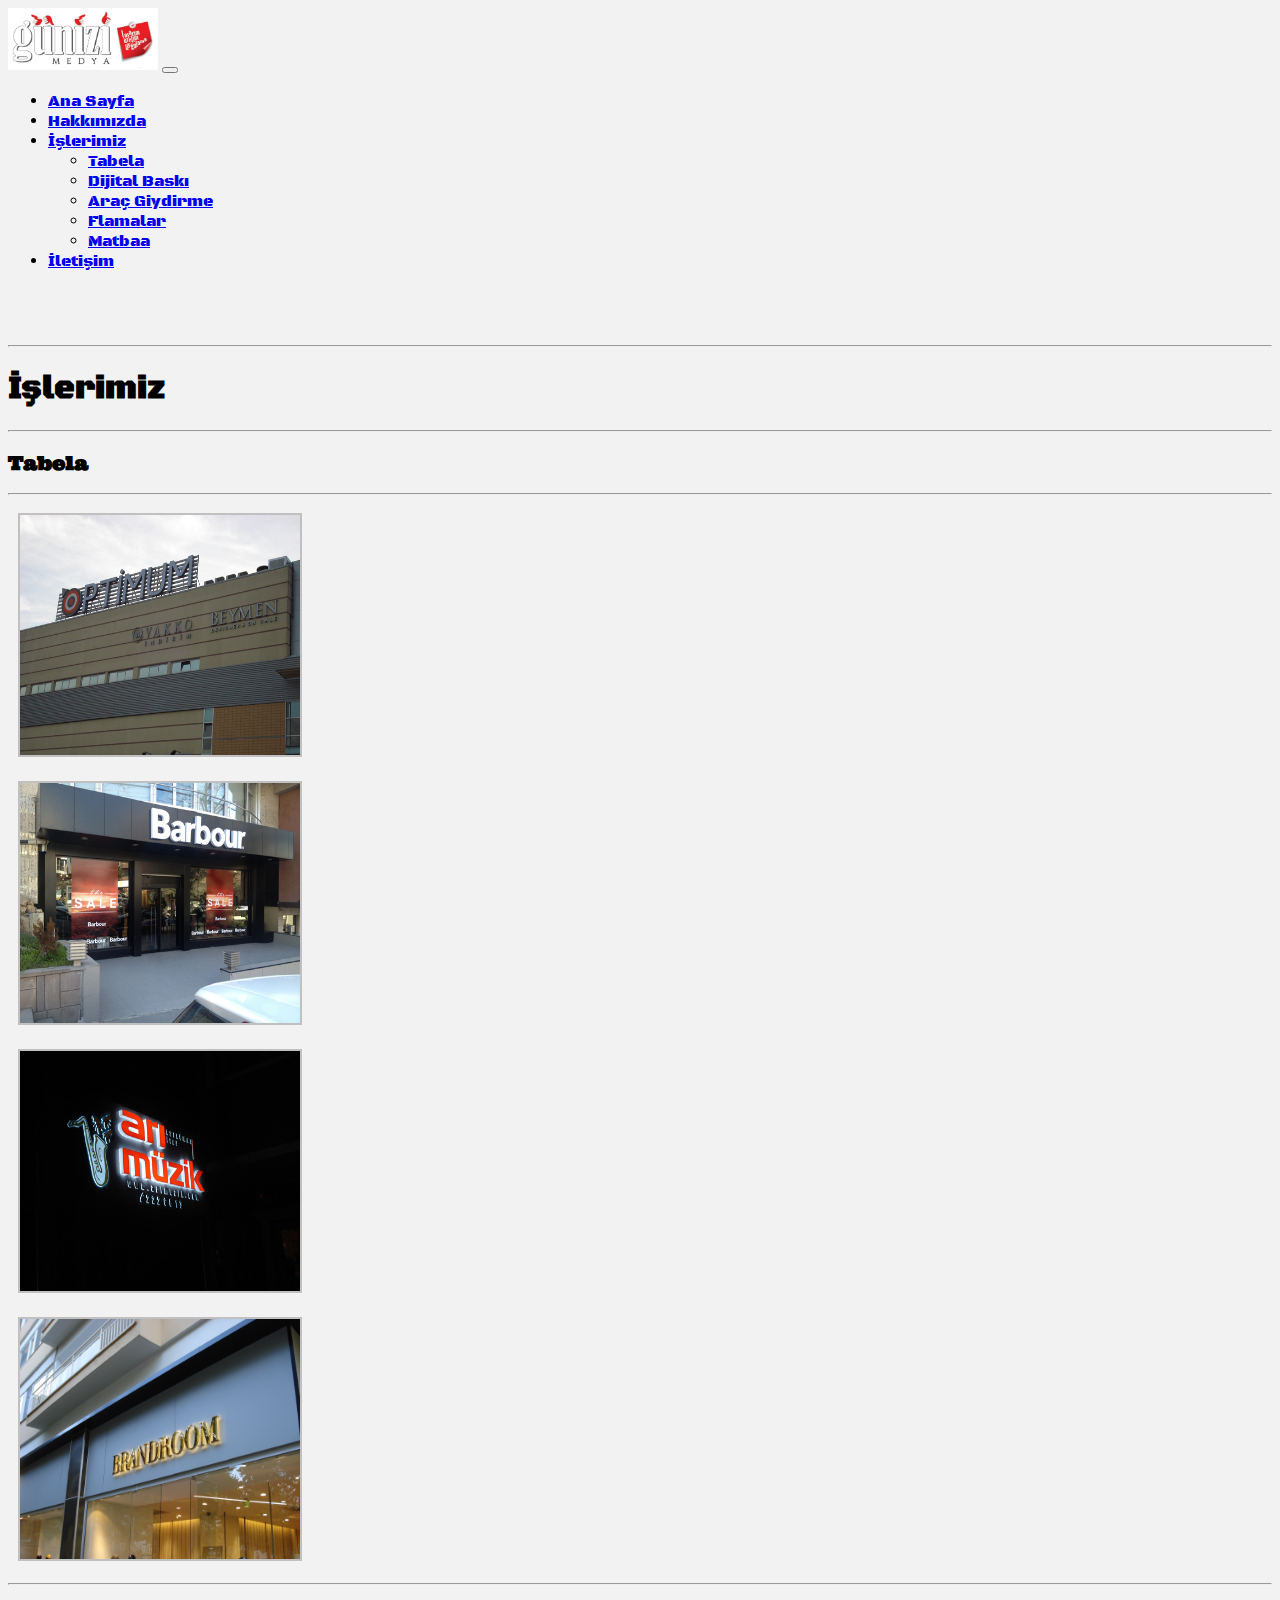
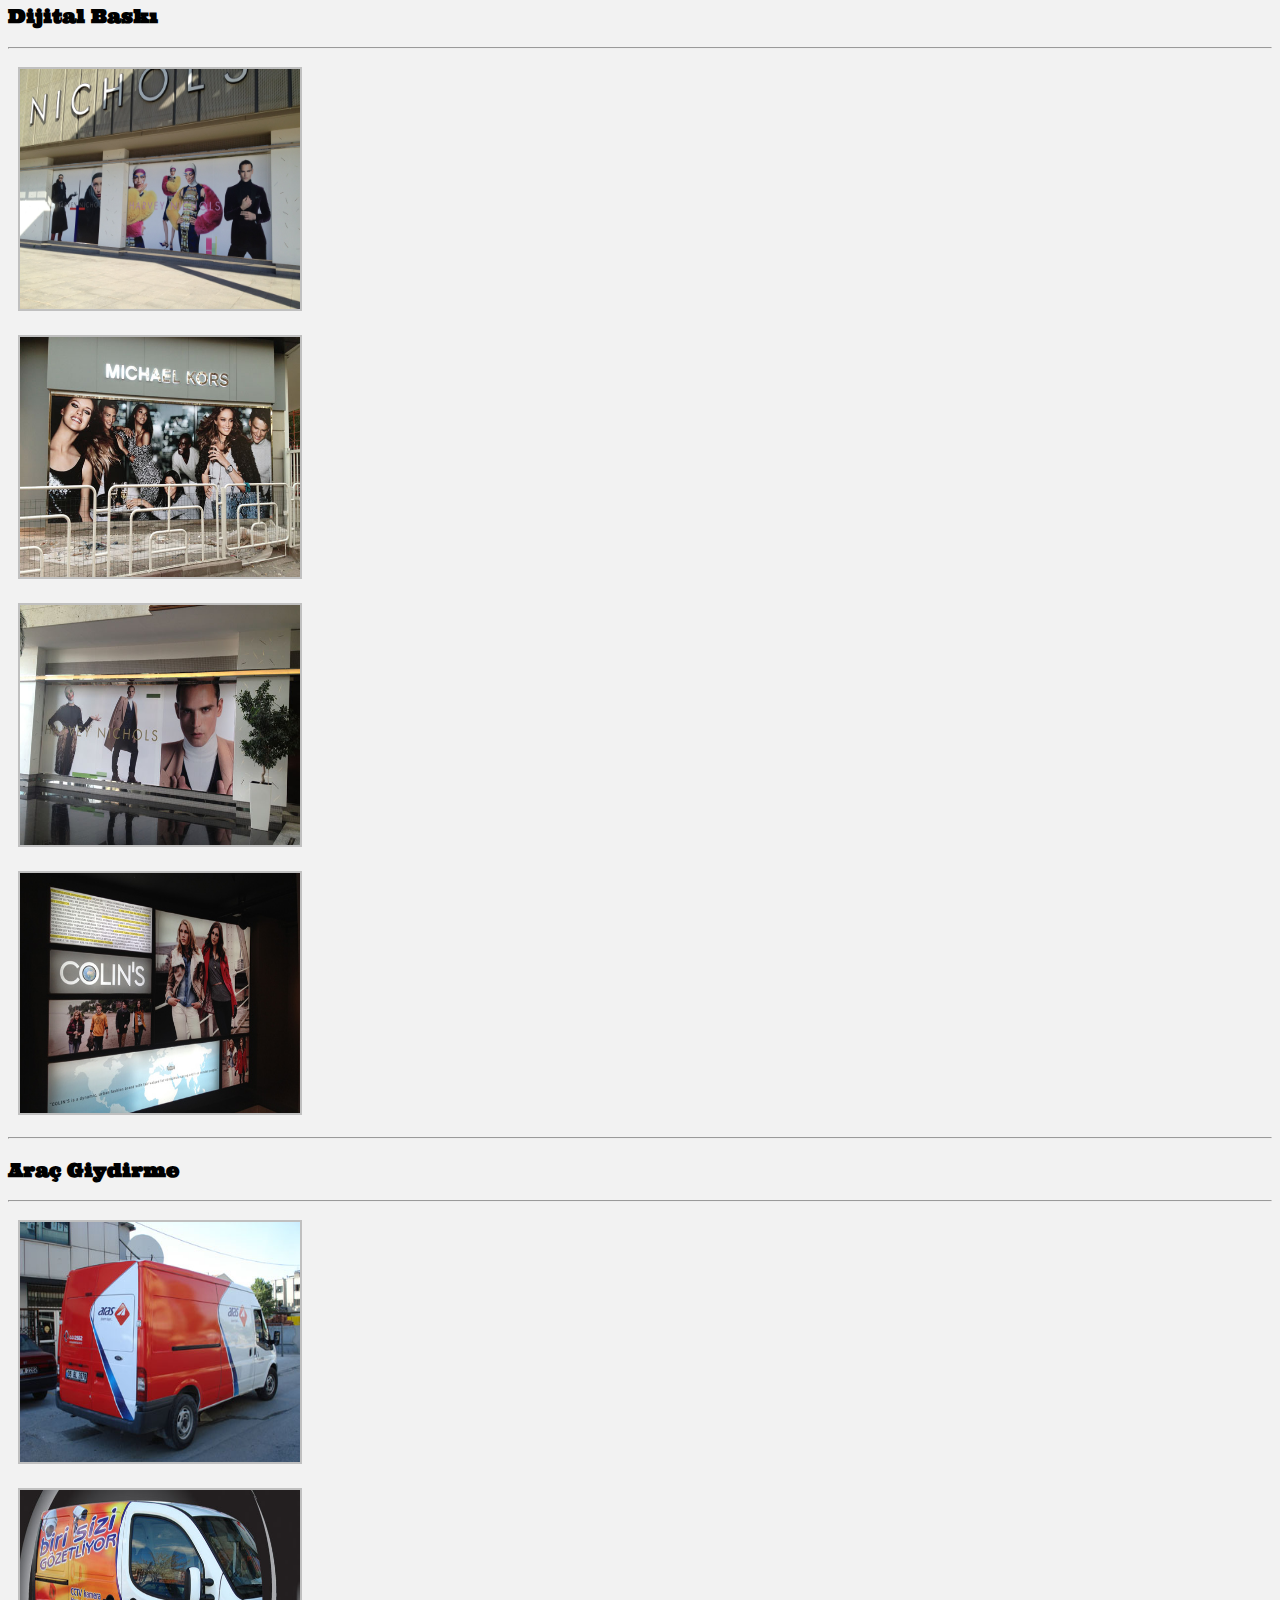
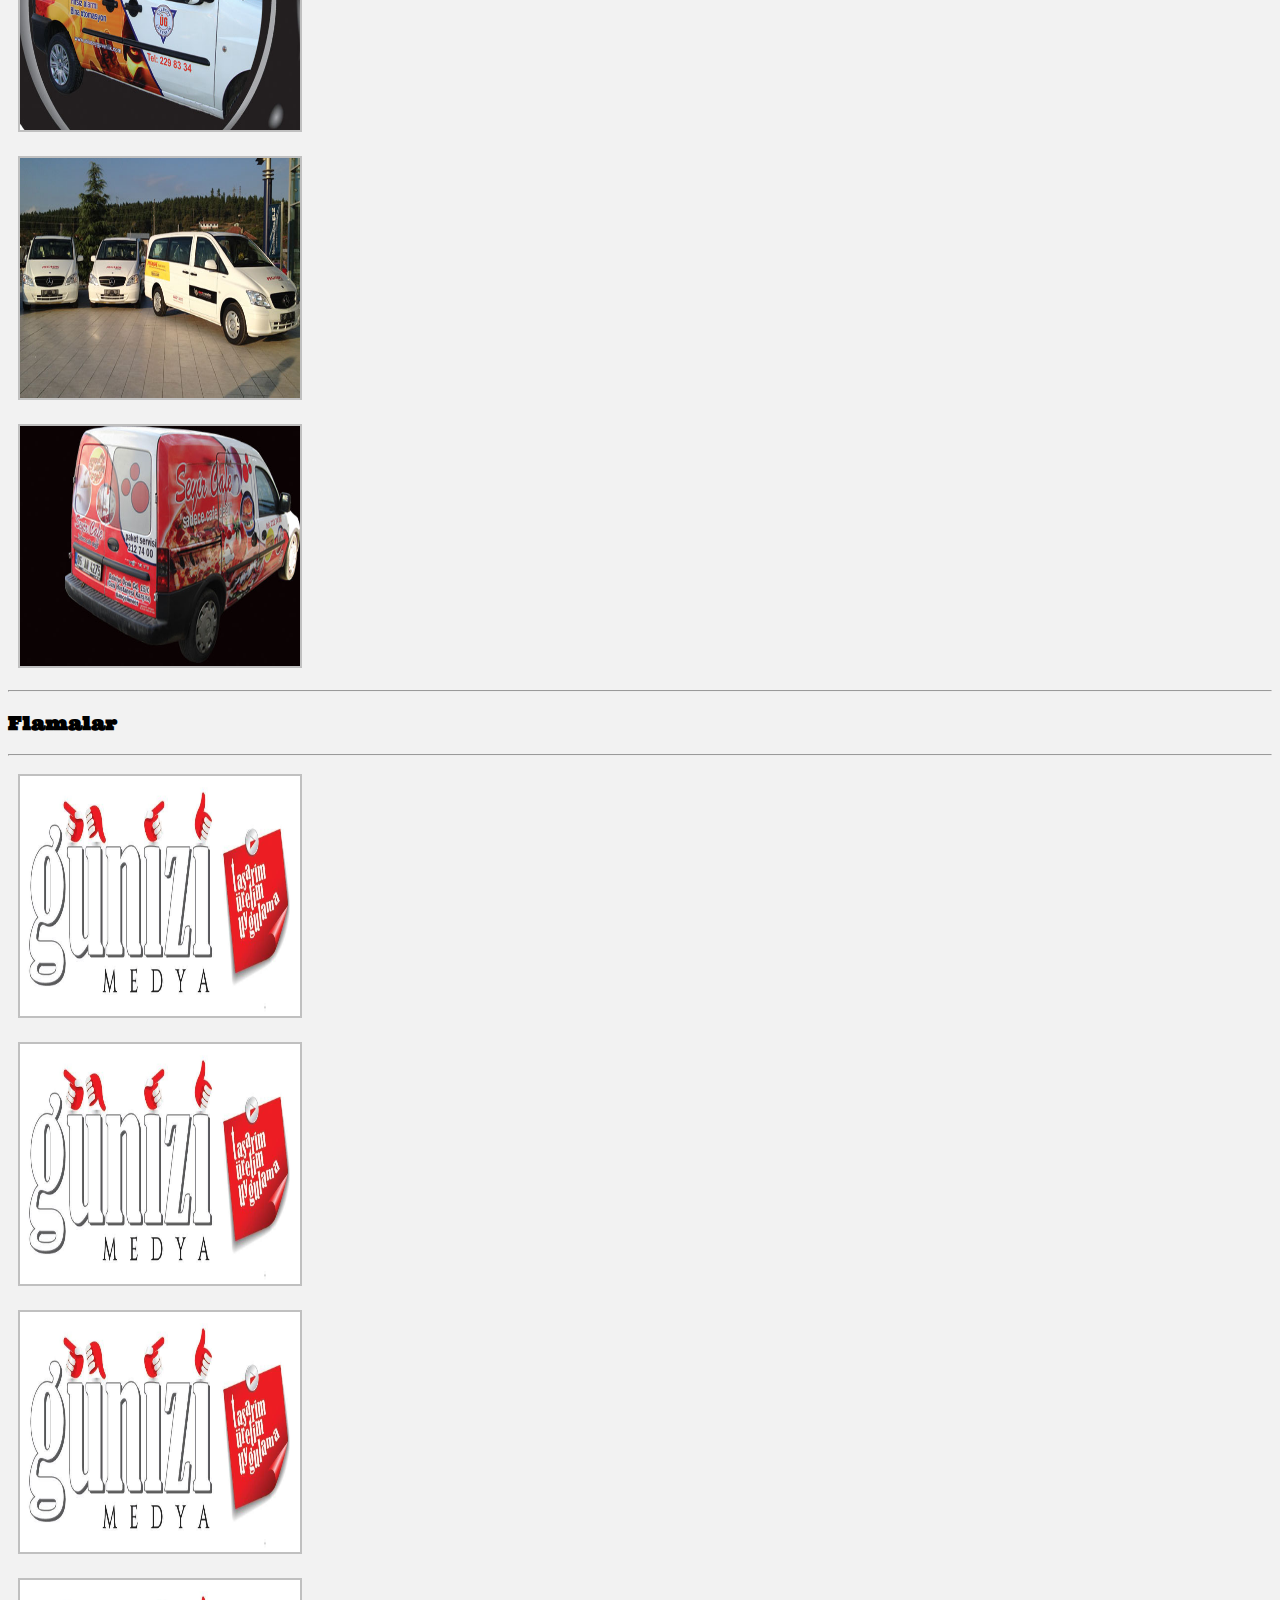
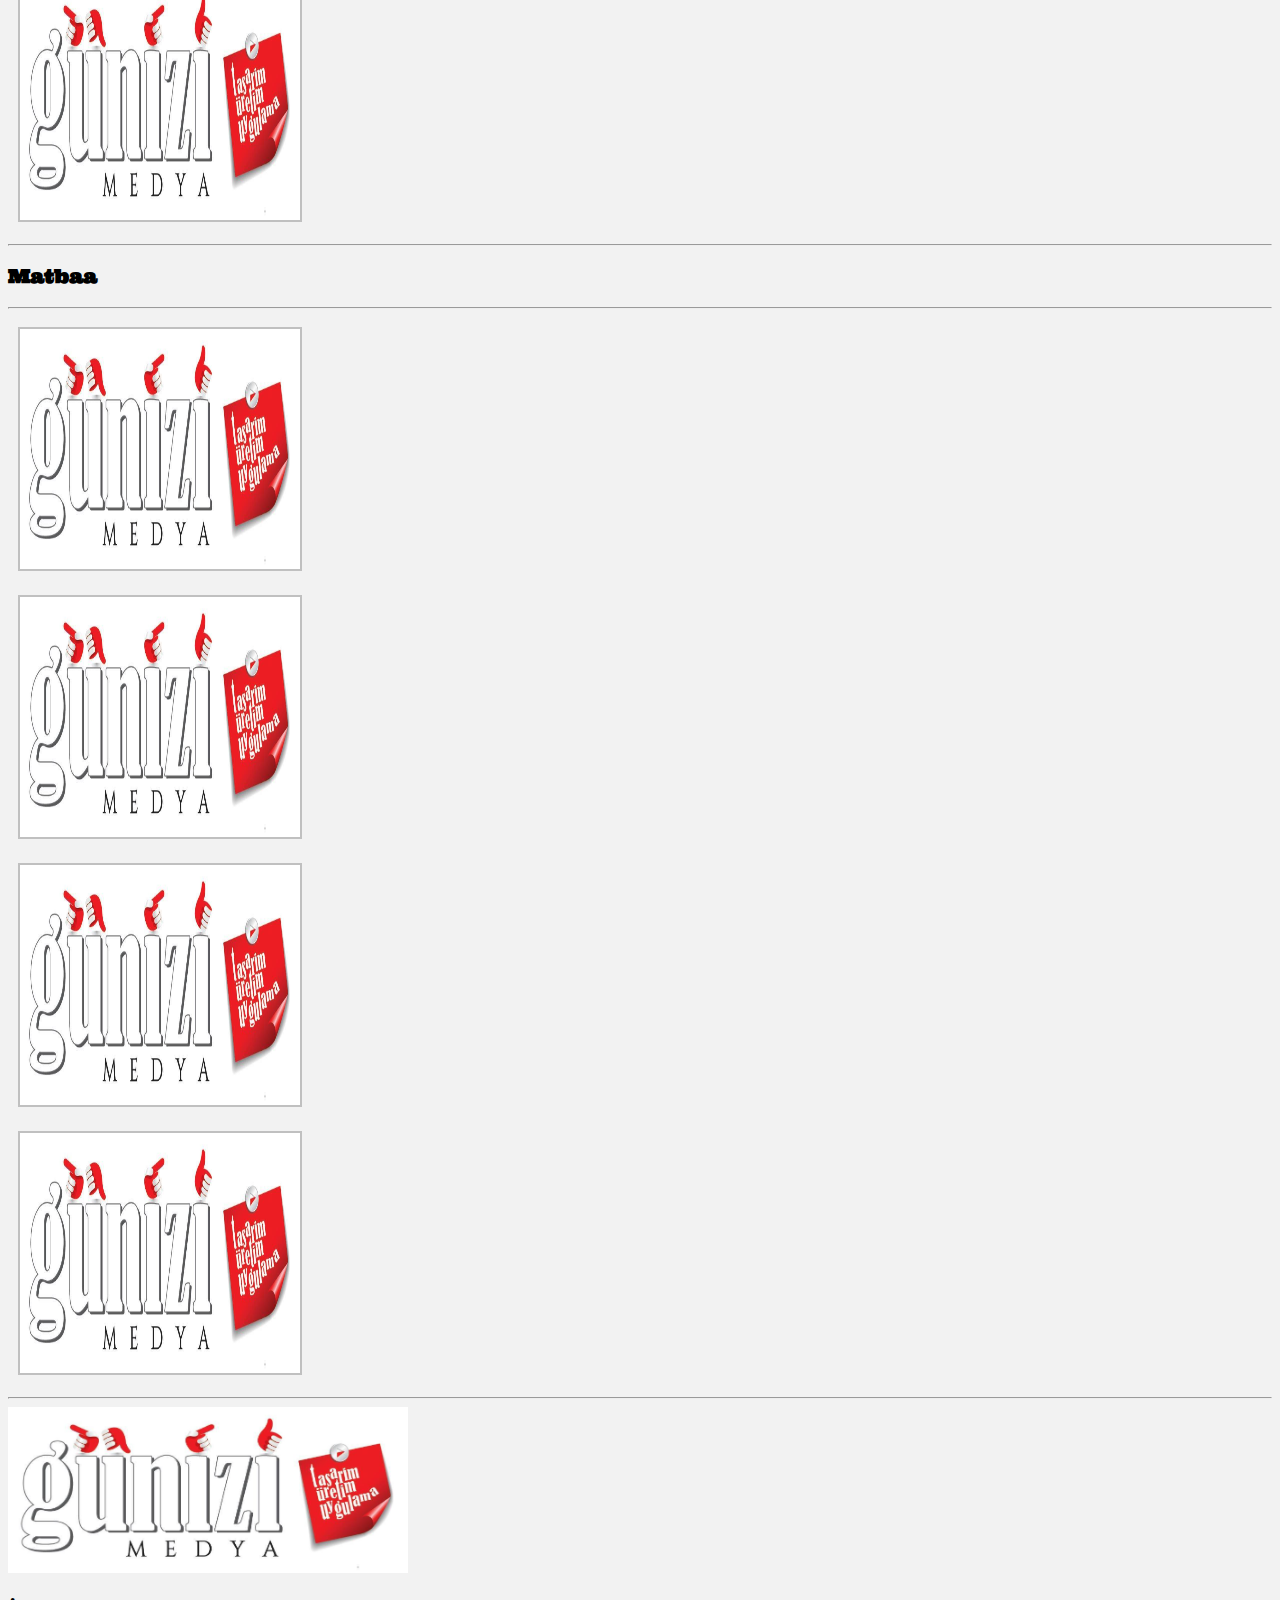
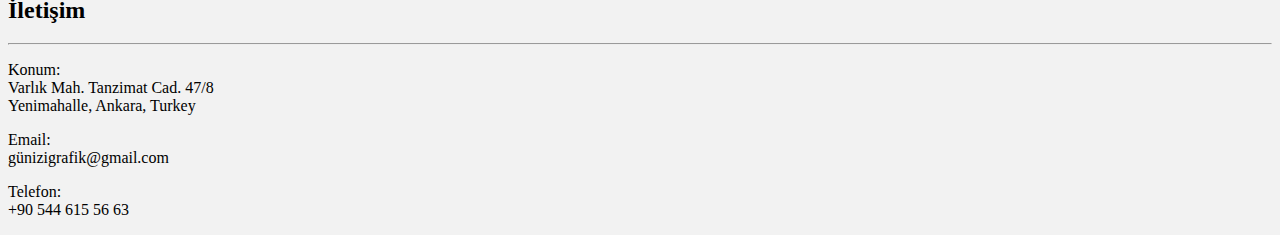
<file: islerimiz.html>
<!doctype html>
<html lang="tr">

<head>
  <meta charset="utf-8">
  <meta name="viewport" content="width=device-width, initial-scale=1">
  <title>Günizi Medya</title>
  <link href="/assets/logo/logo.svg" rel="icon">
  <link href="https://cdn.jsdelivr.net/npm/bootstrap@5.2.2/dist/css/bootstrap.min.css" rel="stylesheet"
    integrity="sha384-Zenh87qX5JnK2Jl0vWa8Ck2rdkQ2Bzep5IDxbcnCeuOxjzrPF/et3URy9Bv1WTRi" crossorigin="anonymous">
  <link rel="stylesheet" href="style.css">
  <!-- Google Font -->
  <link rel="preconnect" href="https://fonts.googleapis.com">
  <link rel="preconnect" href="https://fonts.gstatic.com" crossorigin>
  <link
    href="https://fonts.googleapis.com/css2?family=Black+Ops+One&family=Maven+Pro&family=Monoton&family=Play&family=Ultra&display=swap"
    rel="stylesheet">
</head>

<body>
  <main class="container">
    <!-- Navigation -->
    <header class="navbar navbar-expand-lg bg-main-color text-white fs-5 font-black-ops fixed-top">
      <div class="container-fluid ">
        <!-- Logo Here -->
        <a class="navbar-brand" href="index.html"><img src="/assets/logo/günizi_logo.png" alt="" width="150px"></a>
        <button class="navbar-toggler" type="button" data-bs-toggle="collapse" data-bs-target="#navbarSupportedContent"
          aria-controls="navbarSupportedContent" aria-expanded="false" aria-label="Toggle navigation">
          <span class="navbar-toggler-icon"></span>
        </button>
        <!-- Logo End -->
        <div class="collapse navbar-collapse" id="navbarSupportedContent">
          <ul class="navbar-nav ms-auto mb-2 mb-lg-0">
            <!-- Home Page Link -->
            <li class="nav-item">
              <a class="nav-link active" aria-current="page" href="index.html">Ana Sayfa</a>
            </li>
            <!-- ** -->
            <li class="nav-item">
              <a class="nav-link" href="#">Hakkımızda </a>
            </li>
            <!-- Dropdown -->
            <li class="nav-item dropdown ml-auto">
              <a class="nav-link dropdown-toggle" href="#" role="button" data-bs-toggle="dropdown"
                aria-expanded="false">
                İşlerimiz
              </a>
              <ul class="dropdown-menu">
                <li><a class="dropdown-item" href="islerimiz.html#tabela">Tabela</a></li>
                <li><a class="dropdown-item" href="islerimiz.html#dijital">Dijital Baskı</a></li>
                <li><a class="dropdown-item" href="islerimiz.html#arac-giydirme">Araç Giydirme</a></li>
                <li><a class="dropdown-item" href="islerimiz.html#flamalar">Flamalar</a></li>
                <li><a class="dropdown-item" href="islerimiz.html#matbaa">Matbaa</a></li>
              </ul>
            </li>
            <li class="nav-item">
              <a class="nav-link" href="#iletisim">İletişim</a>
            </li>
            <!-- ** -->
          </ul>
        </div>
      </div>
    </header>

    <section class="container text-center mt-5 mb-5 font-black-ops">
        <div class="space"></div>
        <hr>
        <h1 class="mt-5 mb-5 fw-bold">İşlerimiz</h1>
        <hr>
        <article class="font-ultra">
        <article class="row article-is mt-3 mb-3" id="tabela">
            <h3>Tabela</h3>
            <hr>
            <div class="col-sm p-2"><img class="w-100 imgtrans" src="/assets/work_img/tabela-img/optimum.jpg" alt=""></div>
            <div class="col-sm p-2"><img class="w-100 imgtrans" src="/assets/work_img/tabela-img/barbour.jpg" alt=""></div>
            <div class="col-sm p-2"><img class="w-100 imgtrans" src="/assets/work_img/tabela-img/arimuzik.jpg" alt=""></div>
            <div class="col-sm p-2"><img class="w-100 imgtrans" src="/assets/work_img/tabela-img/brandroom.JPG" alt=""></div>
        </article>
        <hr>
        <article class="row article-is mt-3 mb-3" id="dijital">
            <h3>Dijital Baskı</h3>
            <hr>
            <div class="col-sm p-2"><img class="w-100 imgtrans" src="/assets/work_img/Dijital-img/harveynichols.JPG" alt=""></div>
            <div class="col-sm p-2"><img class="w-100 imgtrans" src="/assets/work_img/Dijital-img/michealkors.jpg" alt=""></div>
            <div class="col-sm p-2"><img class="w-100 imgtrans" src="/assets/work_img/Dijital-img/IMG_0663.jpg" alt=""></div>
            <div class="col-sm p-2"><img class="w-100 imgtrans" src="/assets/work_img/Dijital-img/IMG_0982.jpg" alt=""></div>
        </article>
        <hr>
        <article class="row article-is mt-3 mb-3" id="arac-giydirme">
            <h3>Araç Giydirme</h3>
            <hr>
            <div class="col-sm p-2"><img class="w-100 imgtrans" src="/assets/work_img/aracgiy-img/aras.jpg" alt=""></div>
            <div class="col-sm p-2"><img class="w-100 imgtrans" src="/assets/work_img/aracgiy-img/sayfa 1.jpg" alt=""></div>
            <div class="col-sm p-2"><img class="w-100 imgtrans" src="/assets/work_img/aracgiy-img/pegasus.jpg" alt=""></div>
            <div class="col-sm p-2"><img class="w-100 imgtrans" src="/assets/work_img/aracgiy-img/sayfa cephe.jpg" alt=""></div>
        </article>
        <hr>
        <article class="row article-is mt-3 mb-3" id="flamalar">
            <h3>Flamalar</h3>
            <hr>
            <div class="col-sm p-2"><img class="w-100 imgtrans" src="/assets/logo/günizi_logo.png" alt=""></div>
            <div class="col-sm p-2"><img class="w-100 imgtrans" src="/assets/logo/günizi_logo.png" alt=""></div>
            <div class="col-sm p-2"><img class="w-100 imgtrans" src="/assets/logo/günizi_logo.png" alt=""></div>
            <div class="col-sm p-2"><img class="w-100 imgtrans" src="/assets/logo/günizi_logo.png" alt=""></div>
        </article>
        <hr>
        <article class="row article-is mt-3 mb-3" id="matbaa">
            <h3>Matbaa</h3>
            <hr>
            <div class="col-sm p-2"><img class="w-100 imgtrans" src="/assets/logo/günizi_logo.png" alt=""></div>
            <div class="col-sm p-2"><img class="w-100 imgtrans" src="/assets/logo/günizi_logo.png" alt=""></div>
            <div class="col-sm p-2"><img class="w-100 imgtrans" src="/assets/logo/günizi_logo.png" alt=""></div>
            <div class="col-sm p-2"><img class="w-100 imgtrans" src="/assets/logo/günizi_logo.png" alt=""></div>
        </article>
    </article>
        <hr>
    </section>
    
    <!-- *** -->

    <footer class="row mt-auto mb-5">
      <div class="col-sm-4">
        <span class="ms-2"> <img class="w-100" src="/assets/logo/günizi_logo.png" alt="" width="400px"></span>
      </div>
      <div class="col-sm-8">
        <div class="row fs-5 mt-3">
          <h2 id="iletisim"><strong>İletişim</strong></h2>
          <hr>
          <p class="col-sm ">
            Konum: <br>Varlık Mah. Tanzimat Cad. 47/8 <br> Yenimahalle, Ankara, Turkey </p>
          <p class="col-sm ">
            Email: <br> günizigrafik@gmail.com </p>
          <p class="col-sm ">
            Telefon: <br> +90 544 615 56 63</p>
        </div>
      </div>
    </footer>
  </main>
  <script src=" https://cdn.jsdelivr.net/npm/bootstrap@5.2.2/dist/js/bootstrap.bundle.min.js"
    integrity="sha384-OERcA2EqjJCMA+/3y+gxIOqMEjwtxJY7qPCqsdltbNJuaOe923+mo//f6V8Qbsw3" crossorigin="anonymous">
    </script>
</body>

</html>
</file>
<file: style.css>
body {
    background-color: #f2f2f2;
}

.bg-main-color {
    background-color:
        #f2f2f2;
}
.space{
    height: 50px;
}

.content-color1 {
    background-color: #d9d9d9;
}

.imgtrans{
    margin: 10px;
    transition: all 1s;
}
.imgtrans:hover {
    transform: scale(1.1);
}

.article-is img {
    height: 240px;
    width: 280px;
    border: 2px solid silver;
}


.carouselSize {
    width: 600px;
}

/**** Fonts ****/
.font-black-ops {
    font-family: 'Black Ops One', cursive;
}

.font-maven-pro {
    font-family: 'Maven Pro', sans-serif;
}

.font-monoton {
    font-family: 'Monoton', cursive;
}

.font-ultra {
    font-family: 'Ultra', serif;
}

.font-play {
    font-family: 'Play', sans-serif;
}


/* ----- */
</file>
